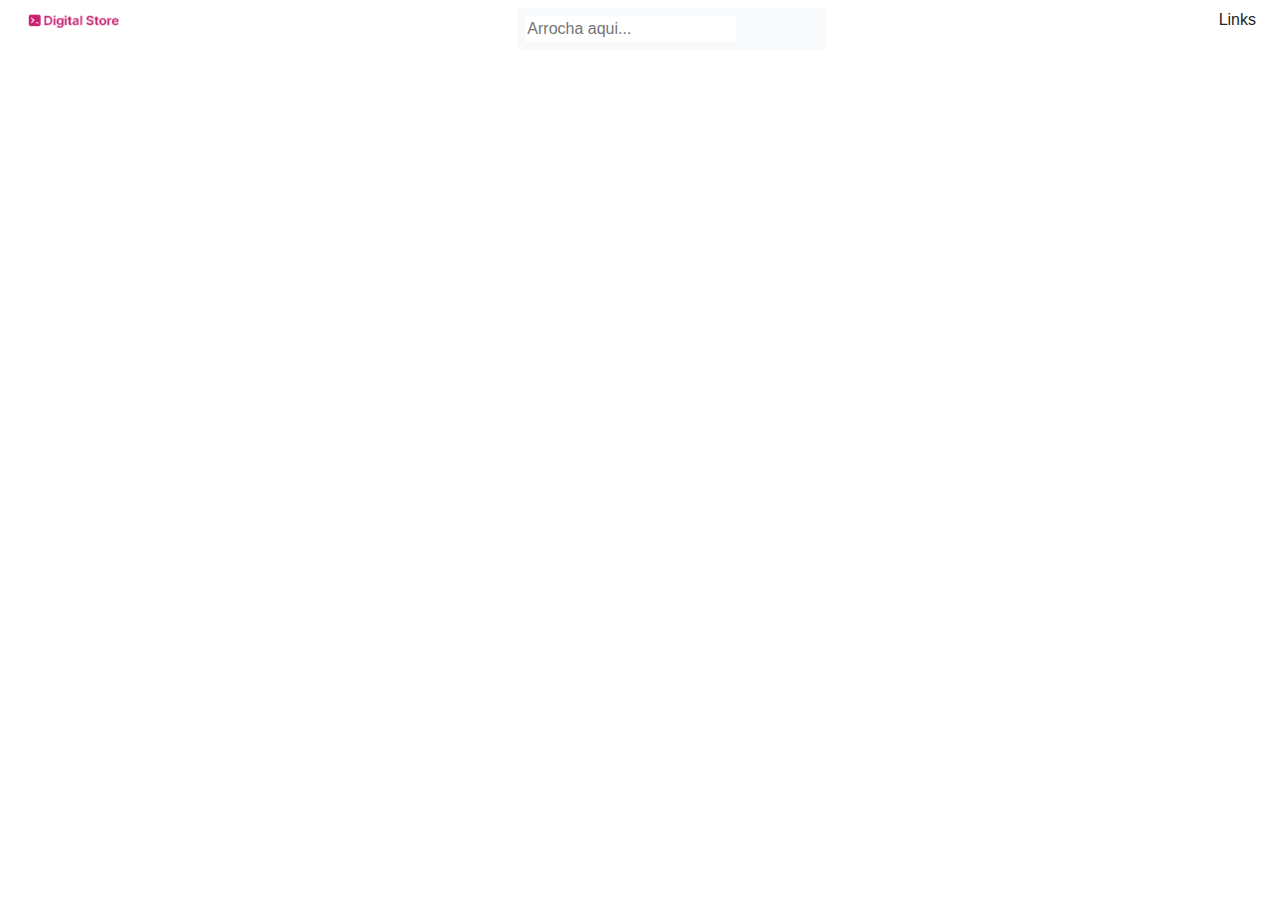
<file: bootstrap-dash/index.html>
<!doctype html>
<html lang="en">

<head>
  <title>Title</title>
  <!-- Required meta tags -->
  <meta charset="utf-8">
  <meta name="viewport" content="width=device-width, initial-scale=1, shrink-to-fit=no">
  <link rel="stylesheet" href="https://cdnjs.cloudflare.com/ajax/libs/font-awesome/6.6.0/css/all.min.css"
    integrity="sha512-Kc323vGBEqzTmouAECnVceyQqyqdsSiqLQISBL29aUW4U/M7pSPA/gEUZQqv1cwx4OnYxTxve5UMg5GT6L4JJg=="
    crossorigin="anonymous" referrerpolicy="no-referrer" />
  <!-- Bootstrap CSS -->
  <link rel="stylesheet" href="https://stackpath.bootstrapcdn.com/bootstrap/4.3.1/css/bootstrap.min.css"
    integrity="sha384-ggOyR0iXCbMQv3Xipma34MD+dH/1fQ784/j6cY/iJTQUOhcWr7x9JvoRxT2MZw1T" crossorigin="anonymous">
</head>

<body>
  <div class="content">
    <header class="px-4 py-2">
      <div class="headerprincipal d-flex align-itens-center justify-content-between">
        <div class="imagem">
          <img src="./images/Captura de Tela 2024-09-26 às 19.01.27.png" width="100" alt="">
        </div>
        <div class="pesquisar bg-light px-2 py-2 rounded w-25 d-flex justify-content-between align-itens-center">
          <input type="text" class="bg-trasparent border-0" placeholder="Arrocha aqui...">
          <i class="fa-solid fa-magnifying-glass"></i>
        </div>
        <div class="links">Links</div>
      </div>
      <div class="menu"></div>
    </header>
  </div>












  <!-- Optional JavaScript -->
  <!-- jQuery first, then Popper.js, then Bootstrap JS -->
  <script src="https://code.jquery.com/jquery-3.3.1.slim.min.js"
    integrity="sha384-q8i/X+965DzO0rT7abK41JStQIAqVgRVzpbzo5smXKp4YfRvH+8abtTE1Pi6jizo"
    crossorigin="anonymous"></script>
  <script src="https://cdnjs.cloudflare.com/ajax/libs/popper.js/1.14.7/umd/popper.min.js"
    integrity="sha384-UO2eT0CpHqdSJQ6hJty5KVphtPhzWj9WO1clHTMGa3JDZwrnQq4sF86dIHNDz0W1"
    crossorigin="anonymous"></script>
  <script src="https://stackpath.bootstrapcdn.com/bootstrap/4.3.1/js/bootstrap.min.js"
    integrity="sha384-JjSmVgyd0p3pXB1rRibZUAYoIIy6OrQ6VrjIEaFf/nJGzIxFDsf4x0xIM+B07jRM"
    crossorigin="anonymous"></script>
</body>

</html>
</file>
